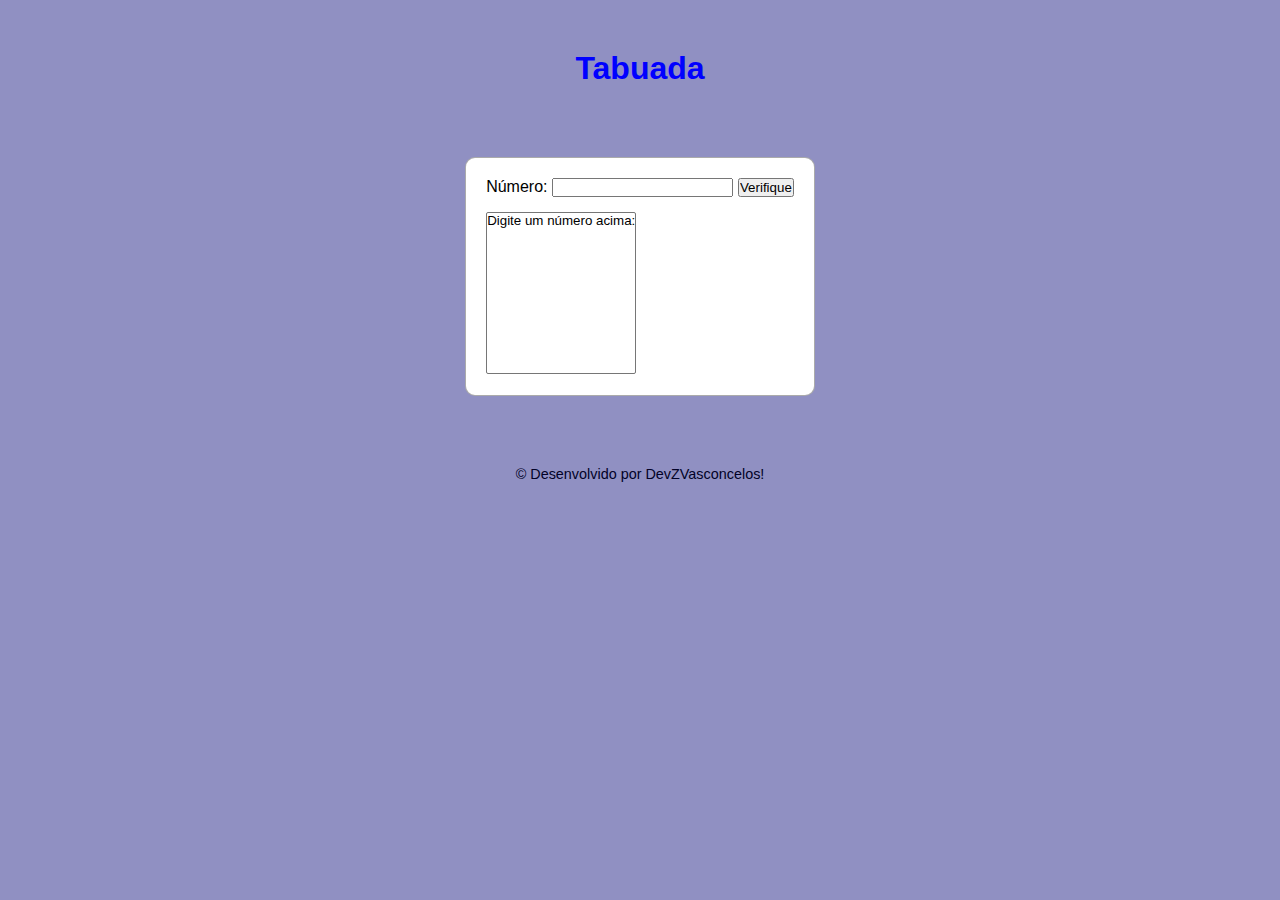
<file: index.html>
<!DOCTYPE html>
<html lang="tp-br">
<head>
    <meta charset="UTF-8">
    <meta name="viewport" content="width=device-width, initial-scale=1.0">
    <title>Tabuada</title>
    <link rel="stylesheet" href="style17.css">
</head>
<body>
    <header>
        <h1>Tabuada</h1>
    </header>
    <main>
        <section>
            <form>
                <div id="valor">
                    <label for="num">Número: </label>
                    <input type="number" name="num" id="num">
                </div>
                <div id="entrar">
                    <input type="button" value="Verifique" onclick="clicar()">
                </div>
            </form>
            <select name="select" id="select" size="10">
                <option>Digite um número acima: </option>
            </select>
        </section>
    </main>
    <footer>
        <p>&copy; Desenvolvido por <a href="https://github.com/DevZVasconcelos">DevZVasconcelos</a>!</p>
    </footer>

    <script src="script17.js"></script>
</body>
</html>
</file>
<file: style17.css>
@charset "UTF-8";

* {
    font-family: Arial, Helvetica, sans-serif;
    box-sizing: border-box;
    margin: 0%;
    padding: 0%;
}
body, html {
    background-color: rgb(144, 144, 194);
    height: 100%;
}

header > h1 {
    color: blue;
    text-align: center;
    padding: 50px;
}
main {
    display: flex;
    flex-direction: column;
    justify-content: center;
    align-items: center;
    padding: 20px;
}
section {
    border: 1px solid rgba(0, 0, 0, 0.329);
    background-color: white;
    border-radius: 10px;
    padding: 20px;
}
form {
    display: flex;
    flex-direction: row;
    padding-bottom: 15px;
}
div#entrar {
    padding-left: 5px;
}

footer {
    margin-top: 50px;
    text-align: center;
    color: rgb(2, 2, 39);
    font-size: 0.9rem;
}
a {
    text-decoration: none;
    color: rgb(2, 2, 39);;
}
a:hover {
    color: white;
}
</file>
